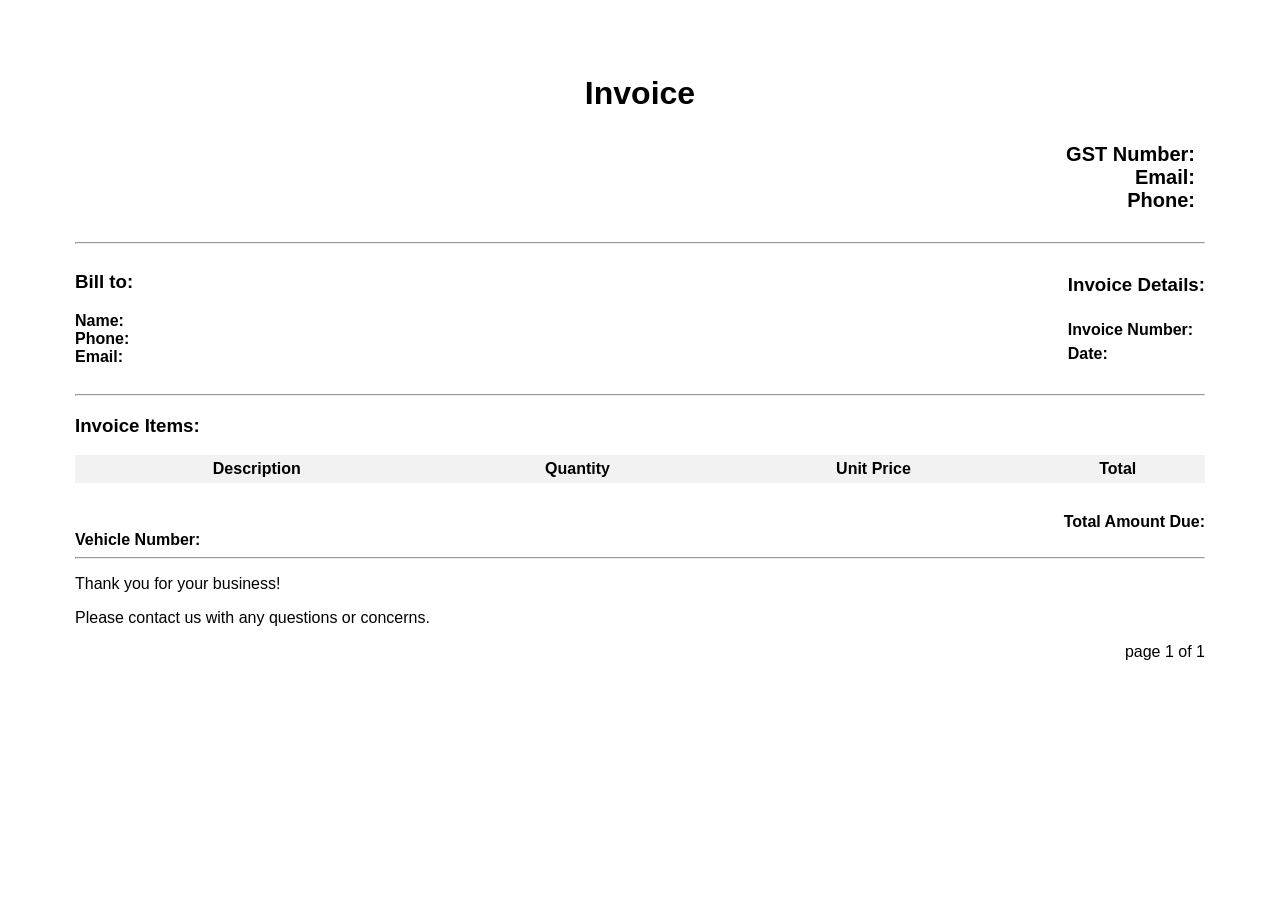
<file: src/main/resources/templates/invoice.html>
<html>

<head lang="en" xmlns:th="http://www.thymeleaf.org">
    <title>Invoice</title>
    <style>
        body {
            font-family: Arial, sans-serif;
            margin: 75px;
        }

        #garage-info {
            /* border: 1px solid #ccc; */
            padding: 10px;
            margin-bottom: 20px;
            display: grid;
            justify-items: end;
            align-items: center;
            max-width: 60%;
            margin-left: auto;
        }

        #garage-info * {
            font-size: 20px;
            text-align: right;
            margin: 0;
        }

        .customer-info {
            margin-bottom: 20px;
            display: grid;
            justify-content: start;
            align-items: center;
        }

        .customer-invoice-details {
            display: flex;
            justify-content: space-between;
            gap: 20px;
        }

        th {
            background-color: #f2f2f2;
            text-align: center;
        }

        td {
            text-align: center;
        }
    </style>

</head>

<body>
    <center>
        <h1>Invoice</h1>
    </center>
    <div id="garage-info">
        <div class="garage-name">
            <strong>
                <span th:text="${invoice.garage.name}"></span>
            </strong>
        </div>
        <div id="garage-GST">
            <strong>
                GST Number:
            </strong> <span th:text="${invoice.garage.GSTNumber}"></span>
        </div>
        <div class="garage-email">
            <strong>
                Email:
            </strong>
            <span th:text="${invoice.garage.email}"></span>
        </div>
        <div class="garage-phone">
            <strong>
                Phone:
            </strong>
            <span th:text="${invoice.garage.phoneNumber}"></span>
        </div>
    </div>
    <hr>

    <div class="customer-invoice-details">
        <div id="customer-info" class="customer-info">
            <h3>Bill to:</h3>
            <div>
                <strong>Name:</strong> <span th:text="${invoice.owner.name}"></span>
            </div>
            <div>
                <strong>Phone:</strong> <span th:text="${invoice.owner.phoneNumber}"></span>
            </div>
            <div>
                <strong>Email:</strong> <span th:text="${invoice.owner.email}"></span>
            </div>
        </div>

        <div id="invoice-details" class="customer-info">
            <h3>Invoice Details:</h3>
            <div>
                <strong>Invoice Number:</strong> <span th:text="${invoice.invoiceNumber}"></span>
            </div>
            <div>
                <strong>Date:</strong> <span th:text="${invoice.createdAt}"></span>
            </div>

        </div>
    </div>
    <hr>

    <div class="invoice-items">
        <h3>Invoice Items:</h3>
        <table cellpadding="5" cellspacing="0" width="100%">
            <thead>
                <tr>
                    <th>Description</th>
                    <th>Quantity</th>
                    <th>Unit Price</th>
                    <th>Total</th>
                </tr>
            </thead>
            <tbody>
                <tr th:each="item : ${invoice.invoiceItems}">
                    <td th:text="${item.part?.partName}"></td>
                    <td th:text="${item.quantity}"></td>
                    <td th:text="${item.pricePerUnit}"></td>
                    <td th:text="${item.totalPrice}"></td>
                </tr>

            </tbody>
        </table>

        <div style="text-align: right; margin-top: 20px;">
            <strong>Total Amount Due: <span th:text="${invoice.totalAmount}"></span></strong>
        </div>
    </div>

    <div class="vehicle details">
        <div class="vehicle-number">
            <strong>Vehicle Number:</strong> <span th:text="${invoice.vehicle?.vehicleNumber}"></span>
        </div>
    </div>
    <hr>
    <div class="footer">
        <p>Thank you for your business!</p>
        <p>Please contact us with any questions or concerns.</p>
        <p style="text-align: right; margin-left: 80%;">
            page 1 of 1
        </p>
    </div>
</body>

</html>
</file>
